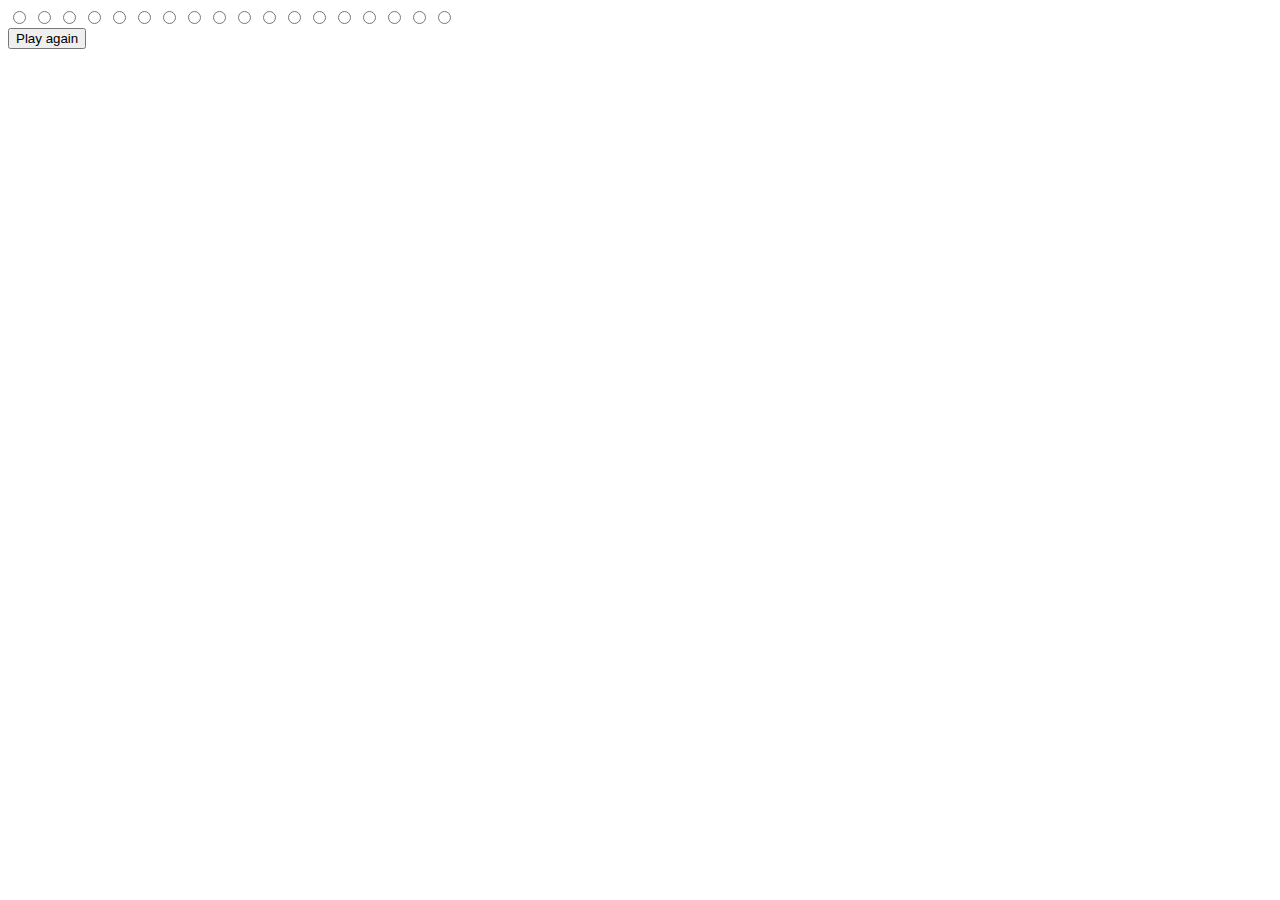
<file: public/index.html>
<!DOCTYPE html>
<html lang="en">
<head>
  <meta charset="UTF-8">
  <meta http-equiv="X-UA-Compatible" content="IE=edge">
  <meta name="viewport" content="width=device-width, initial-scale=1.0">
  <title>tic_tac_toe</title>

  <!-- link the style.css and app.js files -->

</head>
<body>
  <!-- Enter your code here -->
  <form id="tictactoe">
    <input type="radio" name="cell-0" id="cell-0-x"/>
    <input type="radio" name="cell-0" id="cell-0-o"/>
    <input type="radio" name="cell-1" id="cell-1-x"/>
    <input type="radio" name="cell-1" id="cell-1-o"/>
    <input type="radio" name="cell-2" id="cell-2-x"/>
    <input type="radio" name="cell-2" id="cell-2-o"/>
    <input type="radio" name="cell-3" id="cell-3-x"/>
    <input type="radio" name="cell-3" id="cell-3-o"/>
    <input type="radio" name="cell-4" id="cell-4-x"/>
    <input type="radio" name="cell-4" id="cell-4-o"/>
    <input type="radio" name="cell-5" id="cell-5-x"/>
    <input type="radio" name="cell-5" id="cell-5-o"/>
    <input type="radio" name="cell-6" id="cell-6-x"/>
    <input type="radio" name="cell-6" id="cell-6-o"/>
    <input type="radio" name="cell-7" id="cell-7-x"/>
    <input type="radio" name="cell-7" id="cell-7-o"/>
    <input type="radio" name="cell-8" id="cell-8-x"/>
    <input type="radio" name="cell-8" id="cell-8-o"/>

    <div id="board" class="center">
      <div class ="tile" id="tile-0">
        <label for="cell-0-x"></label>
        <label for="cell-0-o"></label>
        <div></div>
        </div>
        <div class="tile" id="tile-1">
          <label for="cell-1-x"></label>
          <label for="cell-1-o"></label>
          <div></div>
        </div>
        <div class="tile" id="tile-2">
          <label for="cell-2-x"></label>
          <label for="cell-2-o"></label>
          <div></div>
        </div>
        <div class="tile" id="tile-3">
          <label for="cell-3-x"></label>
          <label for="cell-3-o"></label>
          <div></div>
        </div>
        <div class="tile" id="tile-4">
          <label for="cell-4-x"></label>
          <label for="cell-4-o"></label>
          <div></div>
        </div>
        <div class="tile" id="tile-5">
          <label for="cell-5-x"></label>
          <label for="cell-5-o"></label>
          <div></div>
        </div>
        <div class="tile" id="tile-6">
          <label for="cell-6-x"></label>
          <label for="cell-6-o"></label>
          <div></div>
        </div>
        <div class="tile" id="tile-7">
          <label for="cell-7-x"></label>
          <label for="cell-7-o"></label>
          <div></div>
        </div>
        <div class="tile" id="tile-8">
          <label for="cell-8-x"></label>
          <label for="cell-8-o"></label>
          <div></div>
        </div>
        </div>
        <div id="end">
          <div id="message" class="center">
            <div>
              <input type="reset" for="tictactoe" value="Play again"/>
            </div>
            </div>
            </div>
  </form>
</body>
</html>
</file>
